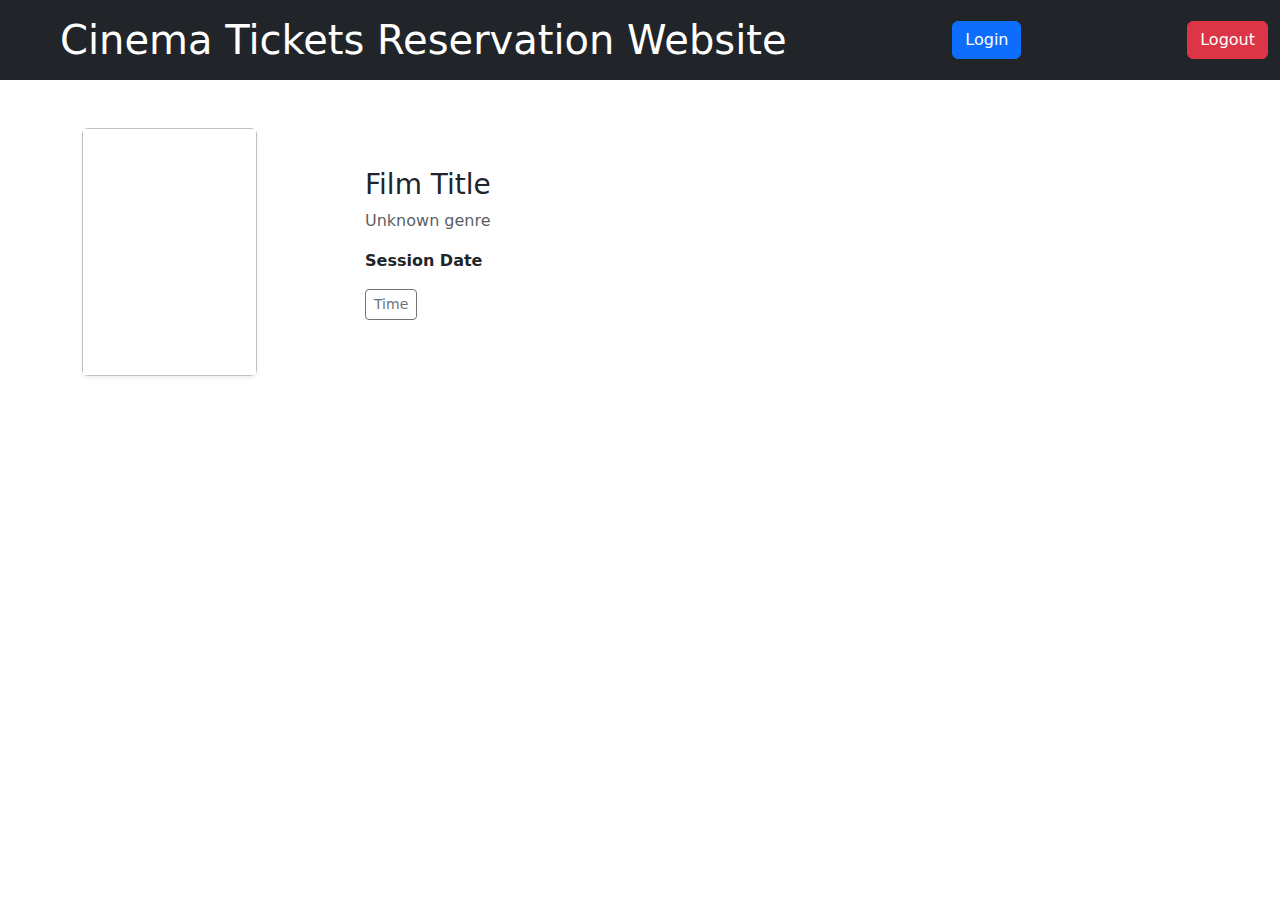
<file: src/main/resources/templates/index.html>
<!DOCTYPE html>
<html xmlns:th="http://www.thymeleaf.org">
<head>
  <meta charset="UTF-8">
  <meta name="viewport" content="width=device-width, initial-scale=1.0">
  <title>Кінотеатр</title>
  <link href="https://cdn.jsdelivr.net/npm/bootstrap@5.3.0-alpha3/dist/css/bootstrap.min.css" rel="stylesheet">
  <!-- Movie images from https://www.cinepolisusa.com/movies/ -->
</head>
<body>

<nav class="bg-dark py-3">
  <div class="container-fluid d-flex justify-content-between align-items-center">
    <h1 class="text-white mb-0 ms-5">
      <a th:href="@{/}" class="text-white text-decoration-none">Cinema Tickets Reservation Website</a>
    </h1>

    <a th:if="${username == 'Guest'}" th:href="@{/login}" class="btn btn-primary">Login</a>
    <a th:if="${username != 'Guest'}" th:href="@{/logout}" class="btn btn-danger">Logout</a>
  </div>
</nav>

<div id="wrapper" class="container my-5">
  <div id="content">
    <div class="tabs-holder">
      <div class="tab-content">
        <div class="tab" id="tab-table">
          <section class="schedule-section">
            <div class="schedule-section-holder">
              <div th:each="entry : ${moviesWithGroupedSessions}" class="schedule-box mb-4">
                <div class="row align-items-center g-3">
                  <div class="col-md-3">
                    <a class="film-logo-holder d-block" href="/ua/show/10373-dedpul-i-rosomaha-deadpool-wolverine/kyiv/boomer">
                      <img 
                        th:alt="${entry.key.title}"
                        th:src="@{'/images/' + ${entry.key.getId()} + '.jpg'}"
                        class="img-fluid rounded shadow-sm"
                        width="175" 
                        height="248" />
                    </a>
                  </div>

                  <div class="col-md-9">
                    <div class="film-info">
                      <h3 class="title-heading">
                        <a th:text="${entry.key.title}" 
                           class="film-name text-dark text-decoration-none">
                          Film Title
                        </a>
                      </h3>
                      <span class="sub-title text-secondary" th:if="${entry.key.genre}">
                        <span th:text="${entry.key.genre}"></span>
                      </span>
                      <span class="sub-title text-muted" th:unless="${entry.key.genre}">
                        <span>Unknown genre</span>
                      </span>
                    </div>

                    <div th:each="dateSessions : ${entry.value}" class="schedule-frame mt-3">
                      <p class="fw-bold" th:text="${dateSessions.key}">Session Date</p>
                      <ul class="schedule-list list-unstyled d-flex flex-wrap">
                        <li th:each="moviesession : ${dateSessions.value}" class="me-3">
                          <a th:href="@{'/seats/' + ${moviesession.getId()}}" class="btn btn-outline-secondary btn-sm">
                            <span th:text="${moviesession.startTime.toLocalTime()}">Time</span>
                          </a>
                        </li>
                      </ul>
                    </div>

                  </div>
                </div> <!-- End Row -->
              </div> <!-- End Schedule Box -->
            </div>
          </section>
        </div>
      </div>
    </div>
  </div>
</div>

<script src="https://cdn.jsdelivr.net/npm/bootstrap@5.3.0-alpha3/dist/js/bootstrap.bundle.min.js"></script>
</body>
</html>
</file>
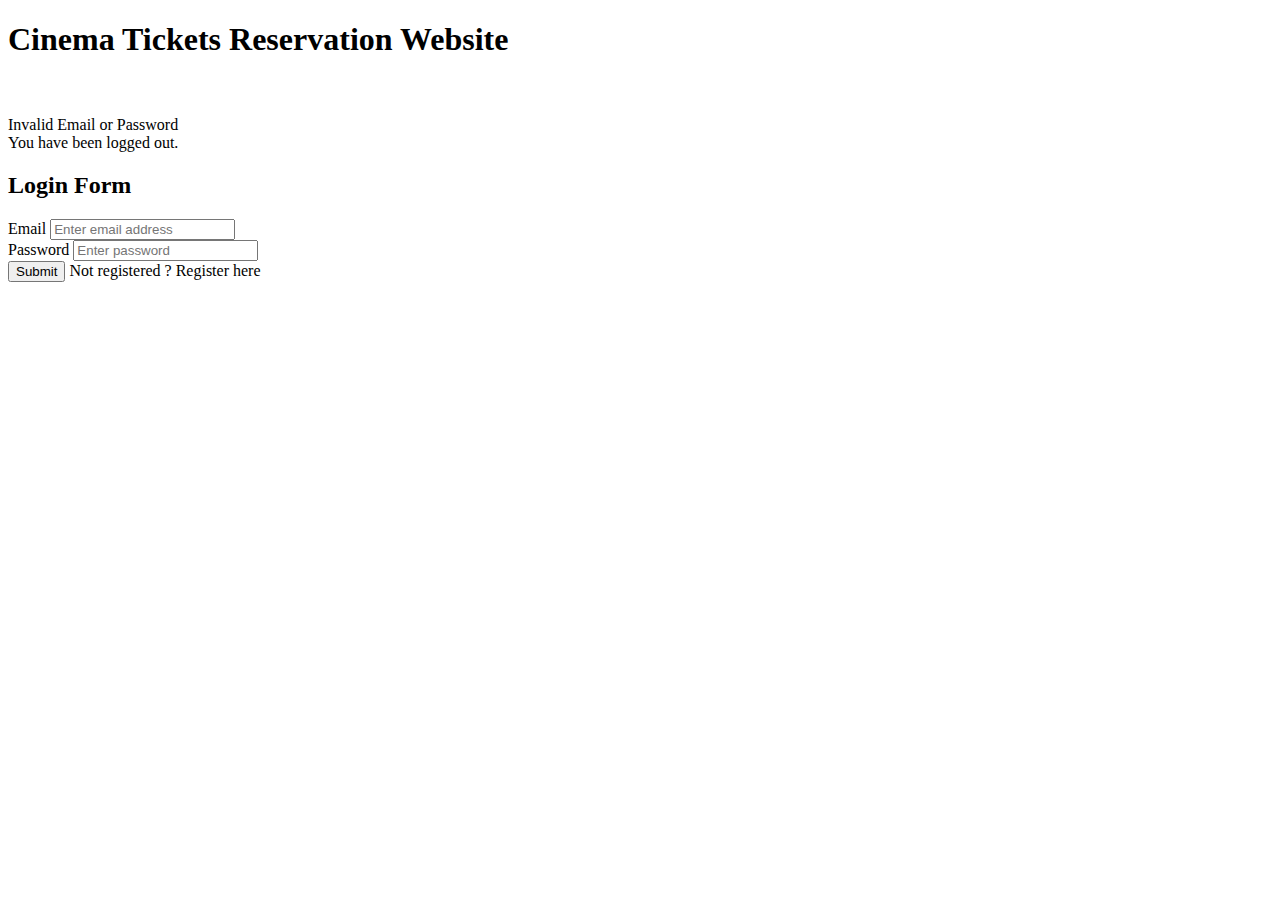
<file: src/main/resources/templates/login.html>
<!DOCTYPE html>
<html lang="en"
    xmlns:th="http://www.thymeleaf.org"
>
<head>
    <meta charset="UTF-8">
    <title>Registration and Login System</title>
    <link href="https://cdn.jsdelivr.net/npm/bootstrap@5.0.2/dist/css/bootstrap.min.css"
          rel="stylesheet"
          integrity="sha384-EVSTQN3/azprG1Anm3QDgpJLIm9Nao0Yz1ztcQTwFspd3yD65VohhpuuCOmLASjC"
          crossorigin="anonymous">
</head>
<body>
<nav class="bg-dark text-center py-3">
    <div class="container-fluid">
        <h1>
            <a th:href="@{/index}" class="text-white text-decoration-none">Cinema Tickets Reservation Website</a>
          </h1>      
    </div>
</nav>
<br /><br />
<div class="container">
    <div class="row">
        <div class="col-md-6 offset-md-3">

            <div th:if="${param.error}">
                <div class="alert alert-danger">Invalid Email or Password</div>
            </div>
            <div th:if="${param.logout}">
                <div class="alert alert-success"> You have been logged out.</div>
            </div>

            <div class="card">
                <div class="card-header">
                    <h2 class="text-center">Login Form</h2>
                </div>
                <div class="card-body">
                    <form
                        method="post"
                        role="form"
                        th:action="@{/login}"
                        class="form-horizontal"
                    >
                        <div class="form-group mb-3">
                            <label class="control-label"> Email</label>
                            <input
                                type="text"
                                id="username"
                                name="username"
                                class="form-control"
                                placeholder="Enter email address"
                            />
                        </div>

                        <div class="form-group mb-3">
                            <label class="control-label"> Password</label>
                            <input
                                    type="password"
                                    id="password"
                                    name="password"
                                    class="form-control"
                                    placeholder="Enter password"
                            />
                        </div>
                        <div class="form-group mb-3">
                            <button type="submit" class="btn btn-primary" >Submit</button>
                            <span> Not registered ?
                                <a th:href="@{/register}">Register here</a>
                            </span>
                        </div>
                    </form>
                </div>
            </div>
        </div>
    </div>
</div>
</body>
</html>
</file>
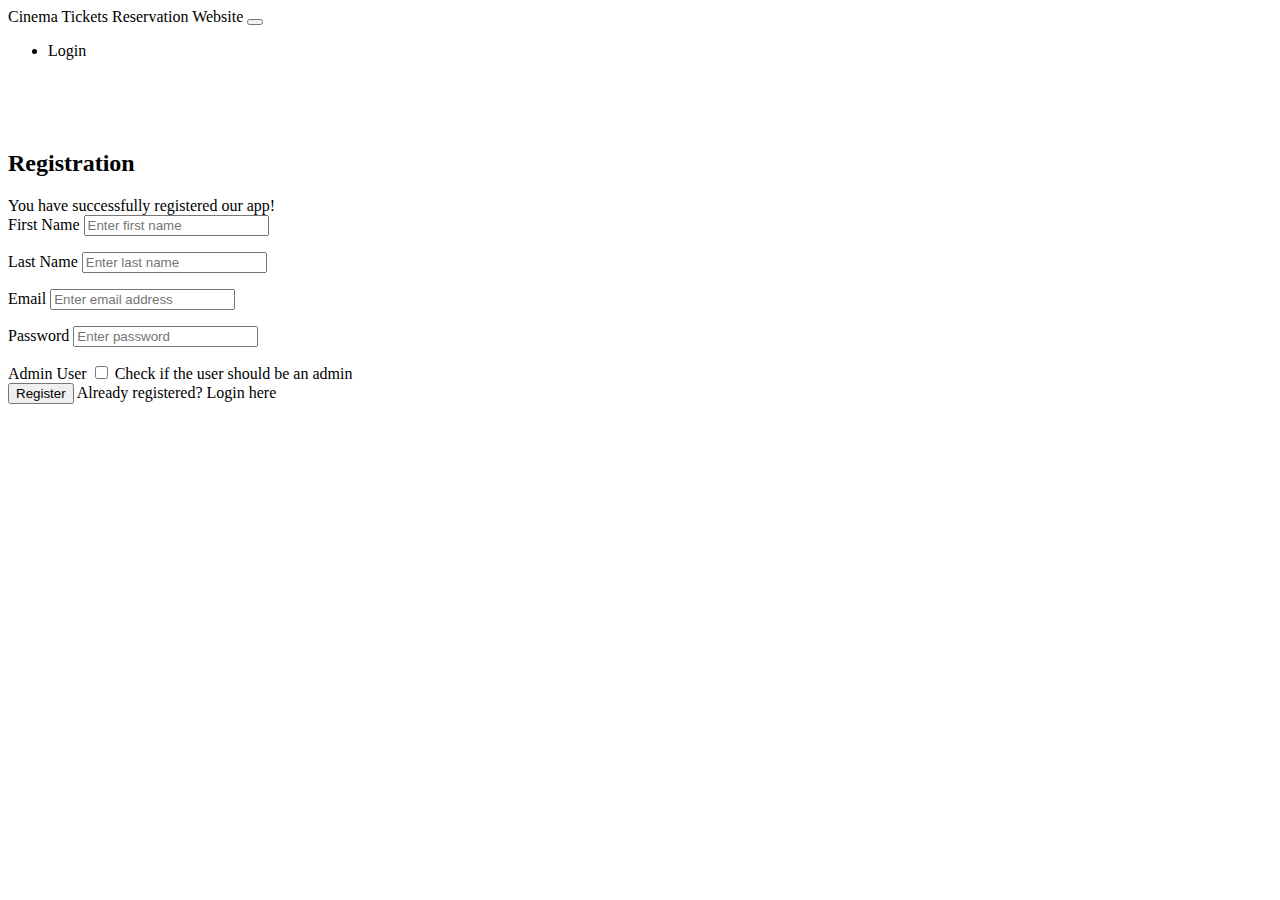
<file: src/main/resources/templates/register.html>
<!DOCTYPE html>
<html lang="en"
  xmlns:th="http://www.thymeleaf.org"
>
<head>
    <meta charset="UTF-8">
    <title>Registration and Login System</title>
  <link href="https://cdn.jsdelivr.net/npm/bootstrap@5.0.2/dist/css/bootstrap.min.css"
        rel="stylesheet"
        integrity="sha384-EVSTQN3/azprG1Anm3QDgpJLIm9Nao0Yz1ztcQTwFspd3yD65VohhpuuCOmLASjC"
        crossorigin="anonymous">
</head>
<body>
<nav class="navbar navbar-expand-lg navbar-dark bg-dark">
  <div class="container-fluid">
    <a class="navbar-brand" th:href="@{/index}">Cinema Tickets Reservation Website</a>
    <button class="navbar-toggler" type="button" data-bs-toggle="collapse" data-bs-target="#navbarSupportedContent" aria-controls="navbarSupportedContent" aria-expanded="false" aria-label="Toggle navigation">
      <span class="navbar-toggler-icon"></span>
    </button>
    <div class="collapse navbar-collapse" id="navbarSupportedContent">
      <ul class="navbar-nav me-auto mb-2 mb-lg-0">
        <li class="nav-item">
          <a class="nav-link active" aria-current="page" th:href="@{/login}">Login</a>
        </li>
      </ul>
    </div>
  </div>
</nav>
<br /><br /><br />
<div class="container">
  <div class="row col-md-8 offset-md-2">
    <div class="card">
      <div class="card-header">
          <h2 class="text-center">Registration</h2>
      </div>
      <div th:if="${param.success}">
          <div class="alert alert-info">
            You have successfully registered our app!
          </div>
      </div>
      <div class="card-body">
          <form
            method="post"
            role="form"
            th:action="@{/register/save}"
            th:object="${user}"
          >
            <div class="form-group mb-3">
              <label class="form-label">First Name</label>
              <input
                      class="form-control"
                      id="firstName"
                      name="firstName"
                      placeholder="Enter first name"
                      th:field="*{firstName}"
                      type="text"
              />
              <p th:errors = "*{firstName}" class="text-danger"
              th:if="${#fields.hasErrors('firstName')}"></p>
            </div>

            <div class="form-group mb-3">
              <label class="form-label">Last Name</label>
              <input
                      class="form-control"
                      id="lastName"
                      name="lastName"
                      placeholder="Enter last name"
                      th:field="*{lastName}"
                      type="text"
              />
              <p th:errors = "*{lastName}" class="text-danger"
                 th:if="${#fields.hasErrors('lastName')}"></p>
            </div>

            <div class="form-group mb-3">
              <label class="form-label">Email</label>
              <input
                      class="form-control"
                      id="email"
                      name="email"
                      placeholder="Enter email address"
                      th:field="*{email}"
                      type="email"
              />
              <p th:errors = "*{email}" class="text-danger"
                 th:if="${#fields.hasErrors('email')}"></p>
            </div>

            <div class="form-group mb-3">
              <label class="form-label">Password</label>
              <input
                      class="form-control"
                      id="password"
                      name="password"
                      placeholder="Enter password"
                      th:field="*{password}"
                      type="password"
              />
              <p th:errors = "*{password}" class="text-danger"
                 th:if="${#fields.hasErrors('password')}"></p>
            </div>

            <!-- Add a checkbox to select if the user is an admin -->
            <div class="form-group mb-3">
              <label class="form-label">Admin User</label>
              <input type="checkbox" th:field="*{isAdmin}" class="form-check-input" />
              <label class="form-check-label">Check if the user should be an admin</label>
            </div>
            
            <div class="form-group">
              <button class="btn btn-primary" type="submit">Register</button>
              <span>Already registered?    <a th:href="@{/login}">Login here</a></span>
            </div>
          </form>
      </div>
    </div>
  </div>
</div>
</body>
</html>
</file>
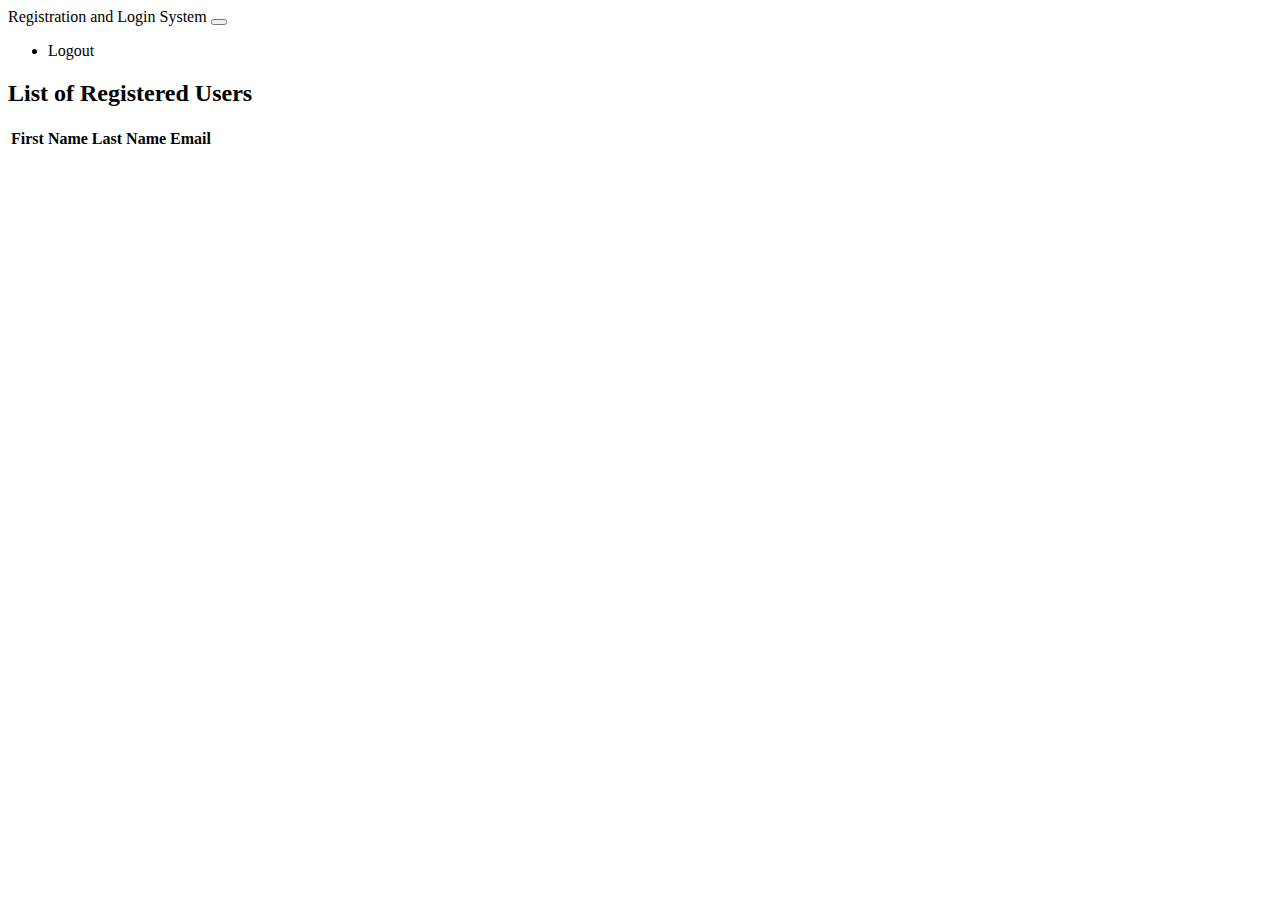
<file: src/main/resources/templates/users.html>
<!DOCTYPE html>
<html lang="en"
    xmlns:th="http://www.thymeleaf.org"
>
<head>
    <meta charset="UTF-8">
    <title>Users panel</title>
    <link href="https://cdn.jsdelivr.net/npm/bootstrap@5.0.2/dist/css/bootstrap.min.css"
          rel="stylesheet"
          integrity="sha384-EVSTQN3/azprG1Anm3QDgpJLIm9Nao0Yz1ztcQTwFspd3yD65VohhpuuCOmLASjC"
          crossorigin="anonymous">
</head>
<body>
<nav class="navbar navbar-expand-lg navbar-dark bg-dark">
    <div class="container-fluid">
        <a class="navbar-brand" th:href="@{/index}">Registration and Login System</a>
        <button class="navbar-toggler" type="button" data-bs-toggle="collapse" data-bs-target="#navbarSupportedContent" aria-controls="navbarSupportedContent" aria-expanded="false" aria-label="Toggle navigation">
            <span class="navbar-toggler-icon"></span>
        </button>
        <div class="collapse navbar-collapse" id="navbarSupportedContent">
            <ul class="navbar-nav me-auto mb-2 mb-lg-0">
                <li class="nav-item">
                    <a class="nav-link active" aria-current="page" th:href="@{/logout}">Logout</a>
                </li>
            </ul>
        </div>
    </div>
</nav>
<div class="container">
    <div class="row col-md-10">
        <h2>List of Registered Users</h2>
    </div>
    <table class="table table-bordered table-hover">
        <thead class="table-dark">
            <tr>
                <th>First Name</th>
                <th>Last Name</th>
                <th>Email</th>
            </tr>
        </thead>
        <tbody>
            <tr th:each = "user : ${users}">
                <td th:text = "${user.firstName}"></td>
                <td th:text = "${user.lastName}"></td>
                <td th:text = "${user.email}"></td>
            </tr>
        </tbody>
    </table>
</div>
</body>
</html>
</file>
